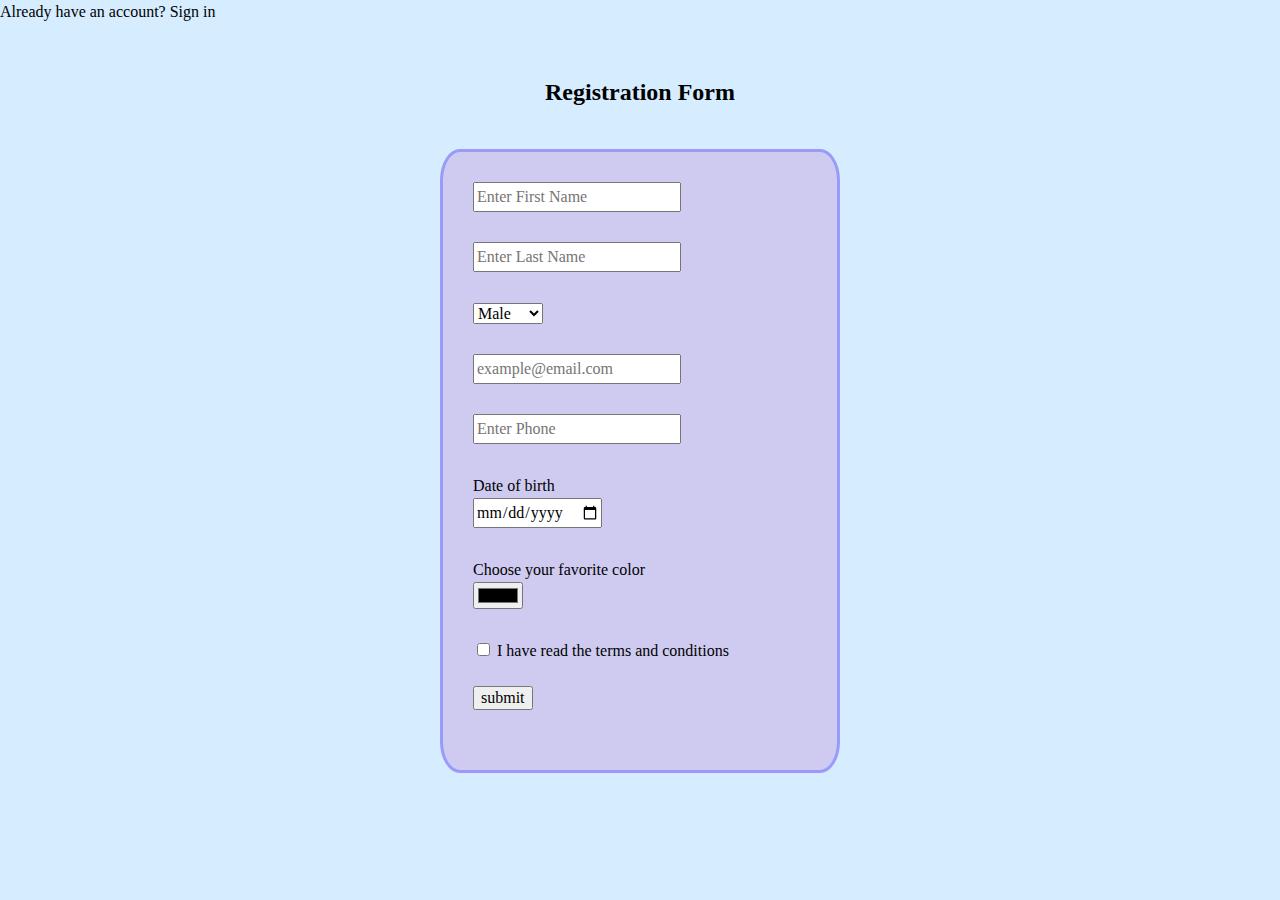
<file: task2/index.html>
<!DOCTYPE html>
<html>

<head>
  <meta charset="utf-8">
  <meta name="viewport" content="width=device-width">
  <title>Registration Page</title>
  <link href="style.css" rel="stylesheet" type="text/css" />
</head>

<body>
  <div class="signin">
    <a style="text-decoration: none; color: black;" href="login.html">Already have an account? Sign in</a>
  </div>
  <h2 id="reg">
    <b>Registration Form</b>
  </h2>
  <br />
  <div>
    <form method="POST" action="login.html" id="form">
      <div>
        <input type="text" name="" placeholder="Enter First Name" required />
      </div>
      <div>
        <input type="text" name="lastname" placeholder="Enter Last Name" required />
      </div>
      <div>
        <select name="sex" id="sex">
          <option value="male">Male</option>
          <option value="female">Female</option>
          <option value="notsay">Others</option>
        </select>
      </div>
      <div>
        <input type="email" name="email" placeholder="example@email.com" required />
      </div>
      <div>
        <input type="tel" name="phone" placeholder="Enter Phone" required />
      </div>
      <div>
        <label for="dateofbirth">Date of birth</label><br>
        <input type="date" name="dob" id="dob" required />
      </div>
      <div>
        <label for="favcolor">Choose your favorite color</label><br>
        <input type="color" name="color" id="color" />
      </div>
      <div>
        <input type="checkbox" name="terms" id="terms" required>
        <label for="terms">I have read the terms and conditions</label>
      </div>
      <div>
        <input type="submit" value="submit">
      </div>
    </form>
  </div>
</body>

</html>
</file>
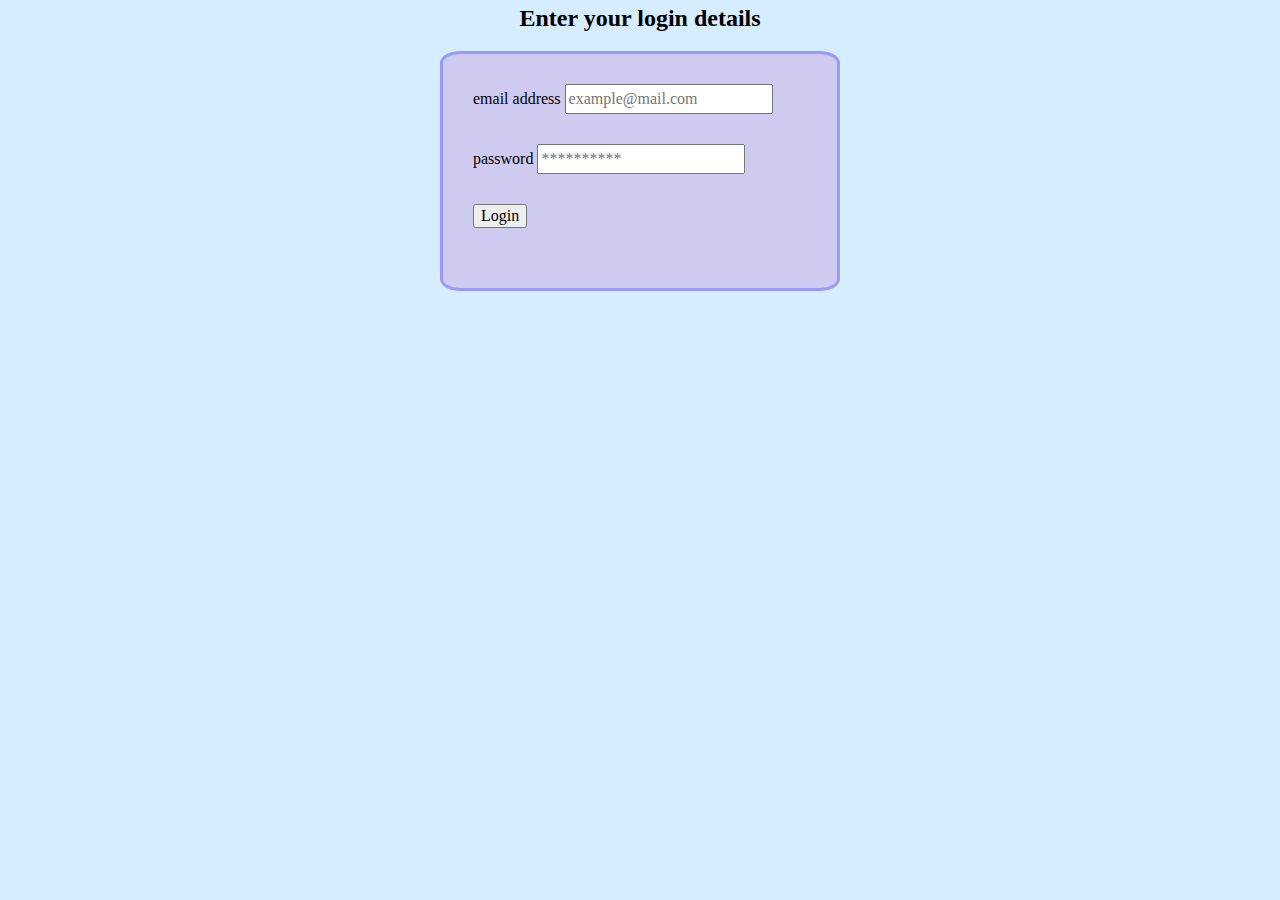
<file: task2/login.html>
<!DOCTYPE html>
<html lang="en">
<head>
  <meta charset="UTF-8">
  <meta http-equiv="X-UA-Compatible" content="IE=edge">
  <meta name="viewport" content="width=device-width, initial-scale=1.0">
  <title>Login Page</title>
  <link href="style.css" rel="stylesheet" type="text/css" />
</head>
<body>
  <h2 style="text-align: center;">Enter your login details</h2>
  <form method="get" action="success.html" id="form">
    <label for="email">email address</label>
    <input type="email" placeholder="example@mail.com" required>
    <div>
    <label for="password">password</label>
    <input type="password" name="" id="" placeholder="**********" required>
    </div>
    <input type="submit" value="Login">
  </form>
</body>
</html>
</file>
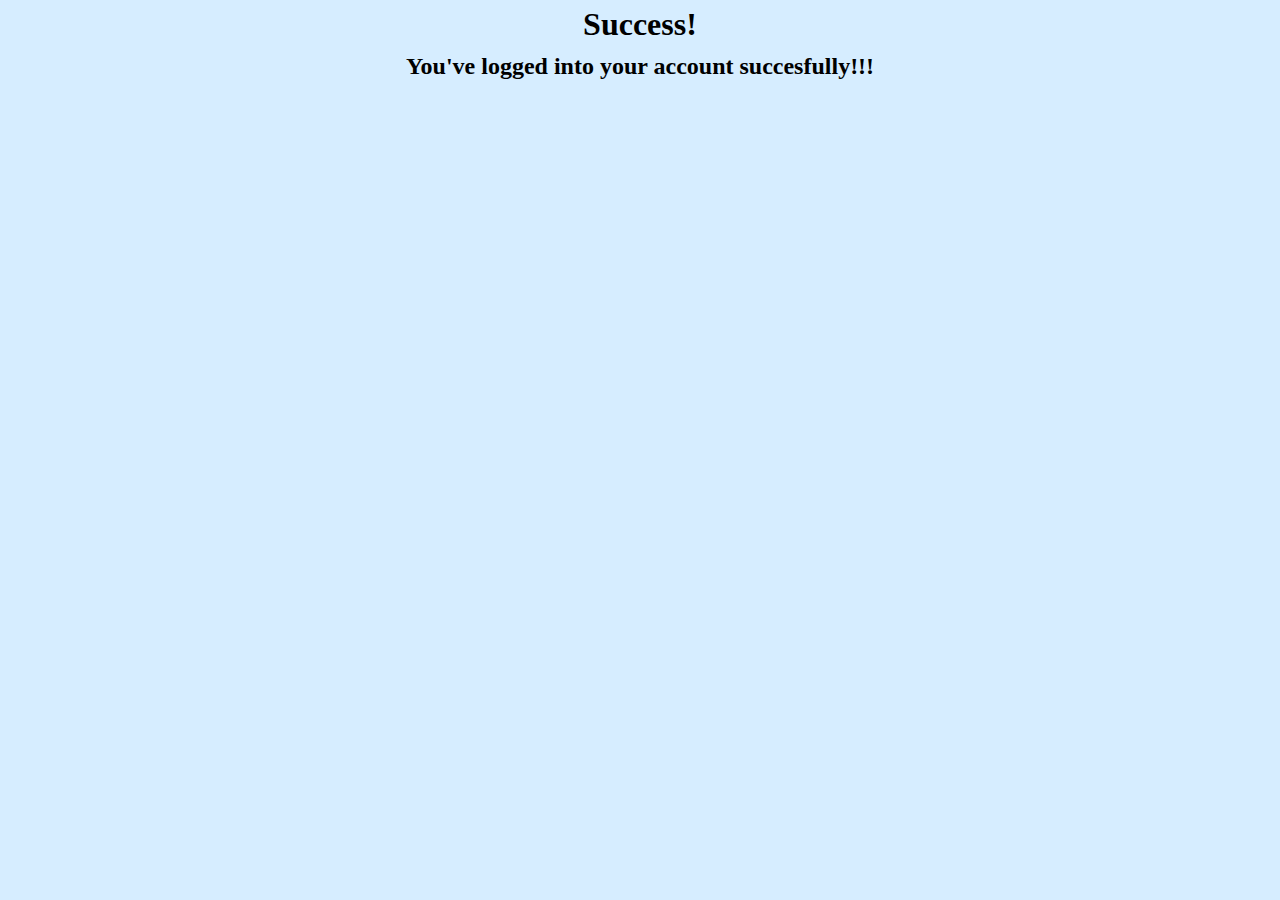
<file: task2/success.html>
<!DOCTYPE html>
<html lang="en">
<head>
  <meta charset="UTF-8">
  <meta http-equiv="X-UA-Compatible" content="IE=edge">
  <meta name="viewport" content="width=device-width, initial-scale=1.0">
  <title>Document</title>
  <link href="style.css" rel="stylesheet" type="text/css" />
</head>
<body>
  <h1 style="text-align: center;">Success!</h1>
  <h2 style="text-align: center;">You've logged into your account succesfully!!!</h2>
</body>
</html>
</file>
<file: task2/style.css>
html, body {
  height: 100%;
  width: 100%;
}

/* Box sizing rules */
*,
*::before,
*::after {
  box-sizing: border-box;
}

/* Remove default margin */
body,
h1,
h2,
h3,
h4,
p,
figure,
blockquote,
dl,
dd {
  margin: 0;
}

/* Remove list styles on ul, ol elements with a list role, which suggests default styling will be removed */
ul[role='list'],
ol[role='list'] {
  list-style: none;
}

/* Set core root defaults */
html:focus-within {
  scroll-behavior: smooth;
}

/* Set core body defaults */
body {
  min-height: 100vh;
  text-rendering: optimizeSpeed;
  line-height: 1.5;
}

/* A elements that don't have a class get default styles */
a:not([class]) {
  text-decoration-skip-ink: auto;
}

/* Make images easier to work with */
img,
picture {
  max-width: 100%;
  display: block;
}

/* Inherit fonts for inputs and buttons */
input,
button,
textarea,
select {
  font: inherit;
}

/* Remove all animations, transitions and smooth scroll for people that prefer not to see them */
@media (prefers-reduced-motion: reduce) {
  html:focus-within {
   scroll-behavior: auto;
  }
  
  *,
  *::before,
  *::after {
    animation-duration: 0.01ms !important;
    animation-iteration-count: 1 !important;
    transition-duration: 0.01ms !important;
    scroll-behavior: auto !important;
      }

}
body{
    background-color: #d6edff;
}
#form{
	background: rgb(207, 203, 240);
	width: 400px;
	max-width: 100%;
	padding: 30px;
	margin: 15px auto 0;
	position: relative;
	z-index: 1;
	border: 3px solid #9a9af9;
  border-radius: 5%;
}

#reg{
    margin-top: 50px;
    text-align: center;
}

input{
    margin-bottom: 30px;
    
}
select{
    margin-bottom: 30px;
}

a{
  color: black;
}
</file>
